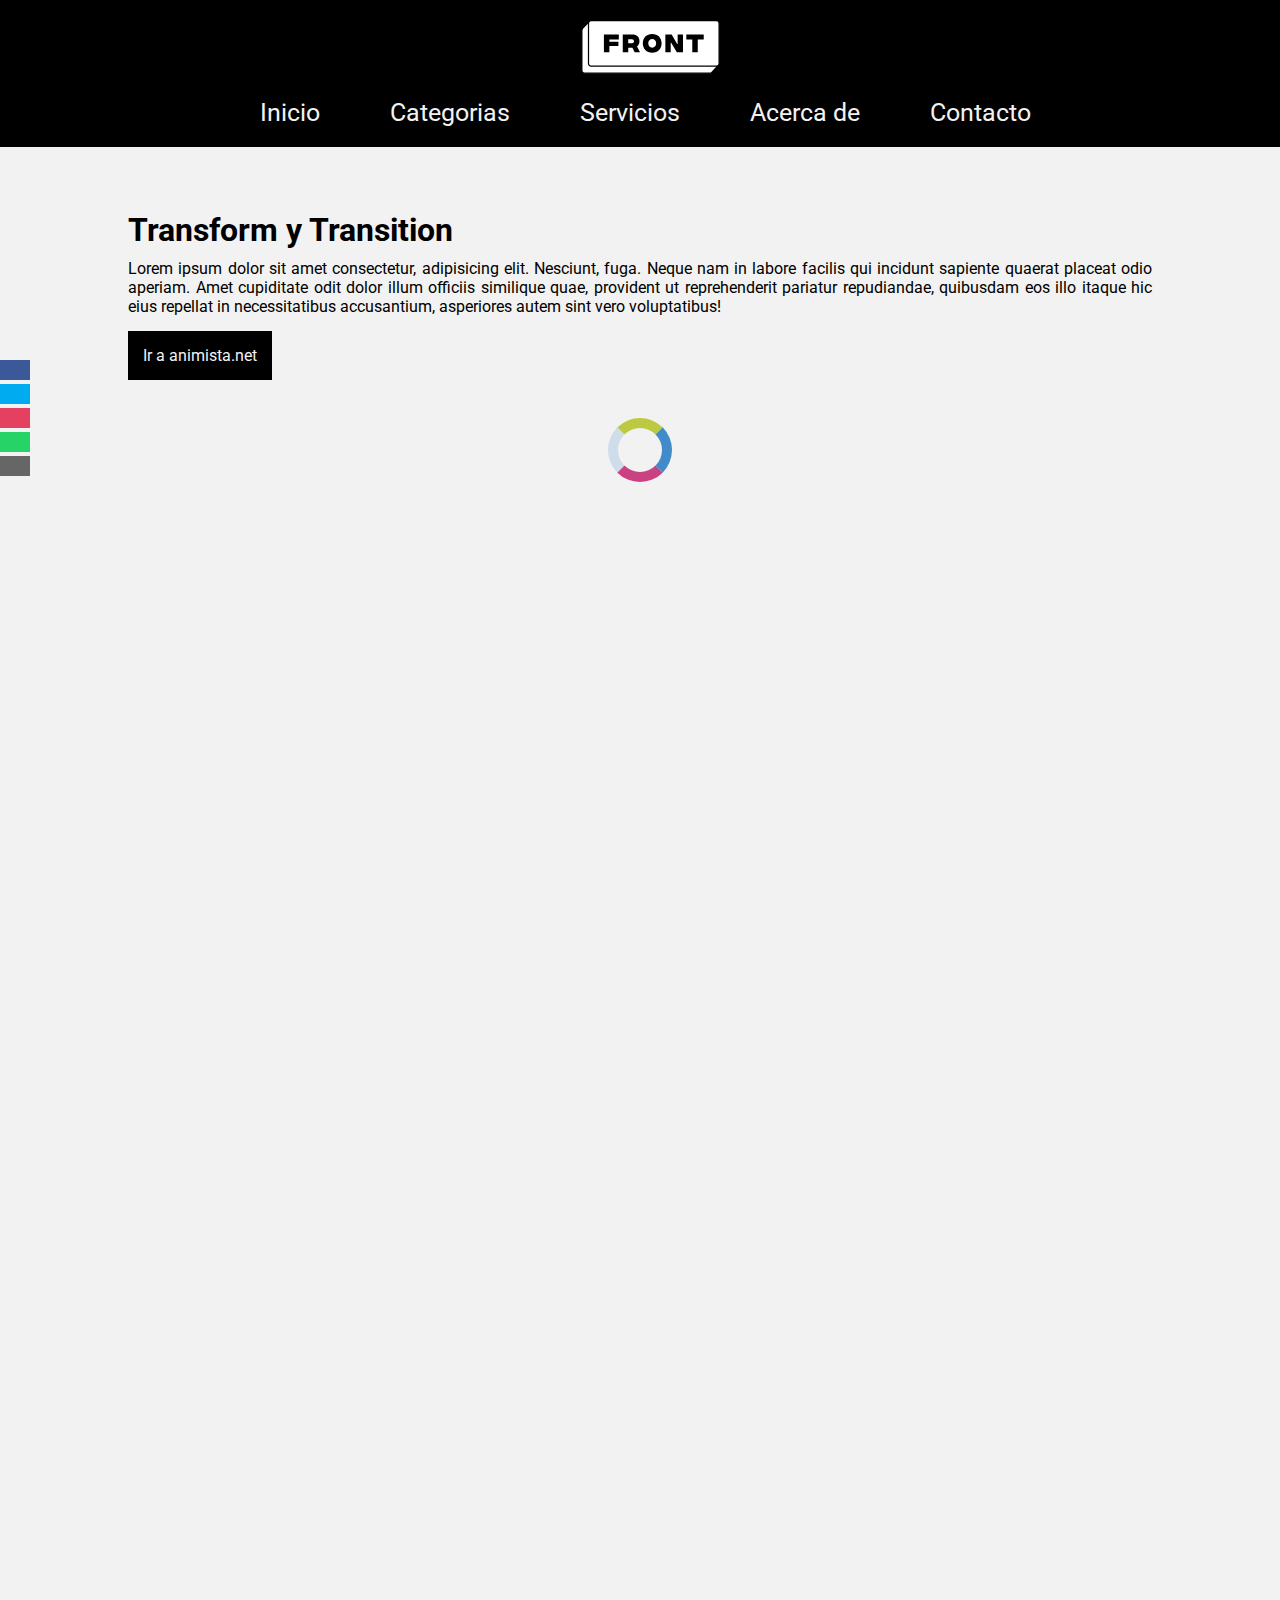
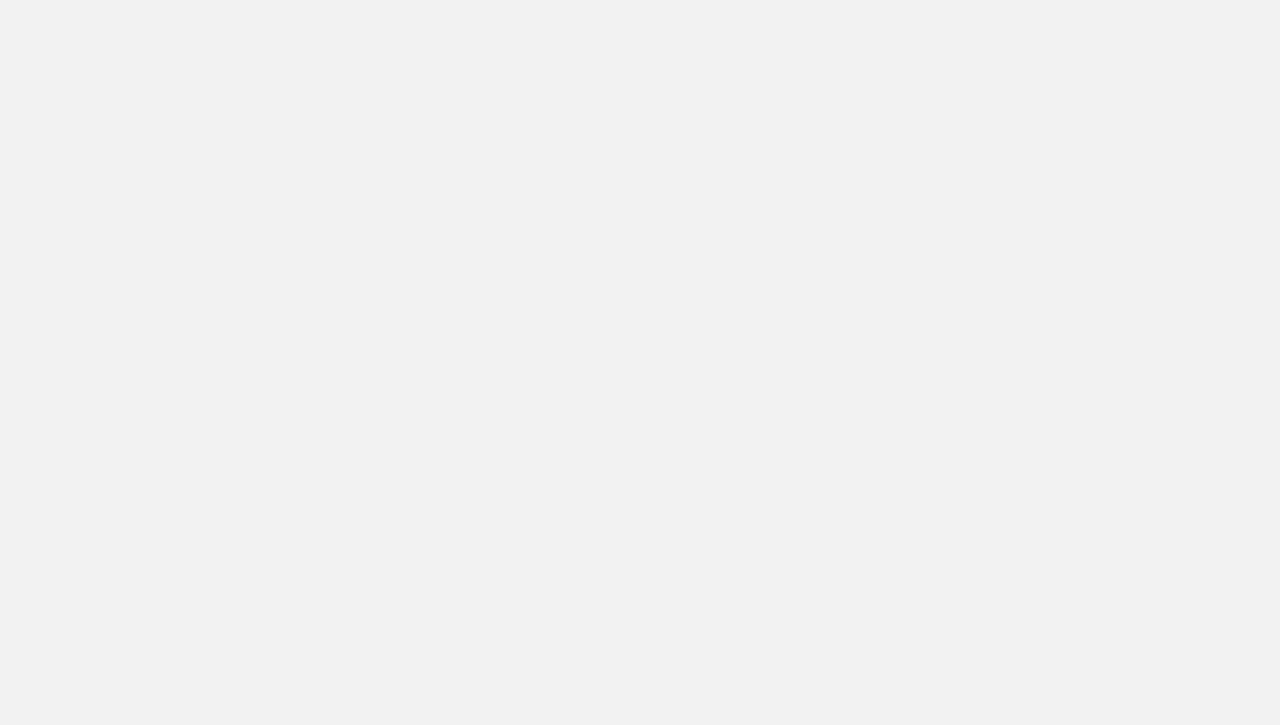
<file: clase12/index.html>
<!DOCTYPE html>
<html lang="es">
<head>
    <meta charset="UTF-8">
    <meta http-equiv="X-UA-Compatible" content="IE=edge">
    <meta name="viewport" content="width=device-width, initial-scale=1.0">
    <title>CSS avanzado</title>
    <link rel="stylesheet" href="https://use.fontawesome.com/releases/v5.15.3/css/all.css" integrity="sha384-SZXxX4whJ79/gErwcOYf+zWLeJdY/qpuqC4cAa9rOGUstPomtqpuNWT9wdPEn2fk" crossorigin="anonymous">
    <!-- <link rel="stylesheet" href="./css/style.css"> -->
    <link rel="stylesheet" href="../clase12/css/style._enclasecss.css">

</head>
<body >
    <header>
        <img class="logo" src="img/logo.svg" alt="">
		<nav>
			<ul>
				<li><a href="#">Inicio</a></li>
				<li><a href="#">Categorias</a></li>
				<li><a href="#">Servicios</a></li>
				<li><a href="#">Acerca de</a></li>
				<li><a href="#">Contacto</a></li>
			</ul>
		</nav>
	</header>
    <aside class="social">
		<ul>
			<li><a href="#" target="_blank" class="icon-facebook"><i class="fab fa-facebook"></i></a></li>
			<li><a href="#" target="_blank" class="icon-twitter"><i class="fab fa-twitter"></i></a></li>
			<li><a href="#" target="_blank" class="icon-instagram"><i class="fas fa-camera"></i></a></li>
			<li><a href="#" target="_blank" class="icon-whatsapp"><i class="fas fa-comment"></i></a></li>
			<li><a href="mailto:lromiglia@digitalhouse.com" class="icon-mail"><i class="fas fa-envelope"></i></a></li>
		</ul>
    </aside>
    <section class="container ">
        <h1>Transform y Transition</h1>
        <p>Lorem ipsum dolor sit amet consectetur, adipisicing elit. Nesciunt, fuga. Neque nam in labore facilis qui incidunt sapiente quaerat placeat odio aperiam. Amet cupiditate odit dolor illum officiis similique quae, provident ut reprehenderit pariatur repudiandae, quibusdam eos illo itaque hic eius repellat in necessitatibus accusantium, asperiores autem sint vero voluptatibus!</p>
        <a href="https://animista.net/" target="_blank">Ir a animista.net</a>
        <br><br><br><br><br><br><br><br><br><br><br><br><br><br><br><br><br><br><br><br><br><br><br><br><br><br><br><br><br><br><br><br><br><br><br><br><br><br><br><br><br><br><br><br><br><br><br><br><br><br><br><br><br><br><br><br><br><br><br><br><br><br><br><br><br><br><br><br><br><br><br><br><br><br><br><br><br><br><br><br><br><br><br><br><br><br><br><br><br><br><br><br><br><br><br><br><br><br><br><br>
    </section>
    <span class="spinner"></span>
</body>
</html>
</file>
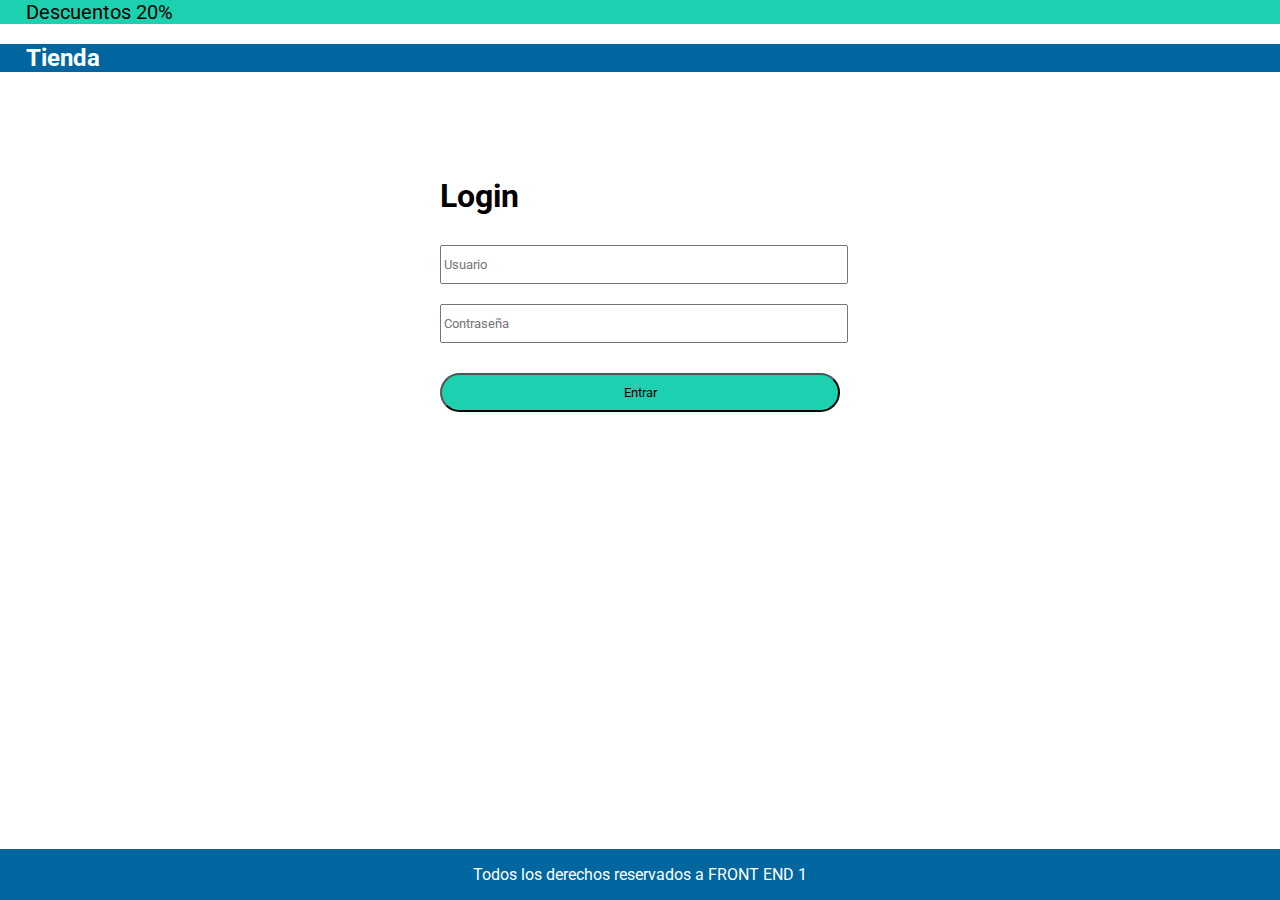
<file: clase9/index.html>
<!DOCTYPE html>
<html lang="en">

<head>
    <meta charset="UTF-8">
    <meta http-equiv="X-UA-Compatible" content="IE=edge">
    <meta name="viewport" content="width=device-width, initial-scale=1.0">
    <link rel="stylesheet" href="styles.css">
    <link rel="stylesheet" href="https://use.fontawesome.com/releases/v5.15.2/css/all.css">
    <title>Login</title>
</head>

<body>
    <aside>Descuentos 20%</aside>
    <header>
        <h2>Tienda</h2>
    </header>
    <div class="login">
        <h1>Login</h1>
        <form action="contacto.html">
                <label for="usuario"></label>
                <input type="text" name="usuario" id="usuario" required minlength="5" placeholder="Usuario">


                <label for="clave"></label>
                <input type="password" id="clave" name="clave" placeholder="Contraseña">

            <input id="boton" type="submit" value="Entrar">
        </form>
    </div>
    <footer>
        <p>Todos los derechos reservados a FRONT END 1 </p>
    </footer>
</body>

</html>
</file>
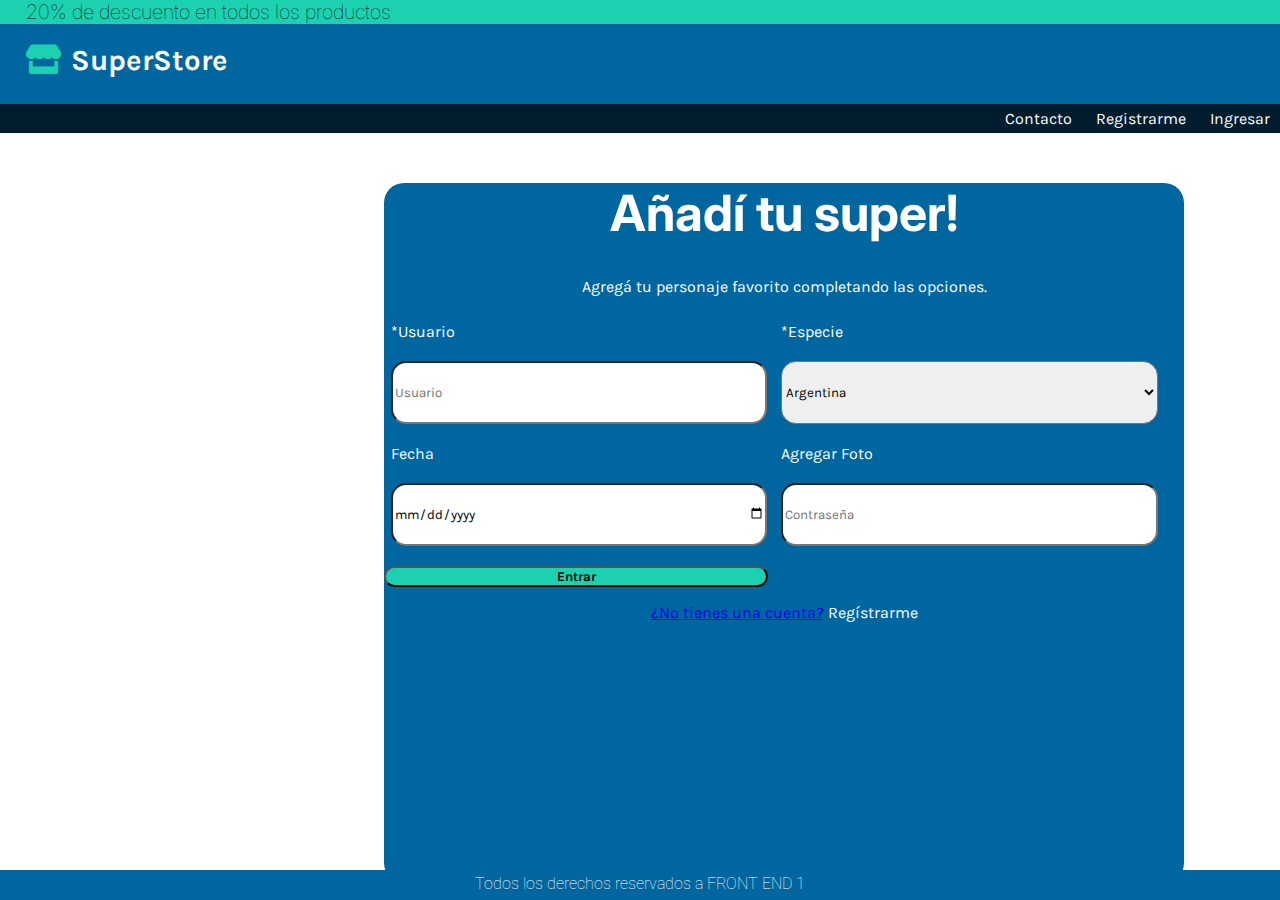
<file: formularios/index.html>
<!DOCTYPE html>
<html lang="en">

<head>
    <meta charset="UTF-8">
    <meta http-equiv="X-UA-Compatible" content="IE=edge">
    <meta name="viewport" content="width=device-width, initial-scale=1.0">
    <link rel="stylesheet" href="styles.css">
    <link rel="stylesheet" href="https://use.fontawesome.com/releases/v5.15.2/css/all.css">
    <title>SuperStore</title>
</head>

<body>
    <aside>20% de descuento en todos los productos</aside>
    <header>
        <h3><i class="fas fa-store"></i>SuperStore</h3>
    </header>
    <nav>
        <ul>
            <li>Contacto</li>
            <li>Registrarme</li>
            <li>Ingresar</li>
        </ul>
    </nav>
    <div class="crear">
        <h1>Añadí tu super!</h1>
        <p>Agregá tu personaje favorito completando las opciones.</p>
        <form action="contacto.html">
            <fieldset>
                <label for="usuario">*Usuario</label>
                <label for="especie">*Especie</label>
                <input type="text" name="usuario" id="usuario" required minlength="5" oninvalid="setCustomValidity('Favor escribir su nomre con mínimo 5 caracteres')" placeholder="Usuario">
                <select name="pais" id="pais">
                    <option value="argentina">Argentina</option>
                    <option value="brasil">Brasil</option>
                    <option value="colombia">Colombia</option>
                    <option value="venezuela">Venezuela</option>
                  </select>
                <label for="fechs">Fecha</label>
                <label for="especie">Agregar Foto</label>  
                <input type="date" name="fecha" id="fecha" placeholder="dd/mm/aaaa">
                <input type="password" id="clave" name="clave" placeholder="Contraseña">
            </fieldset>
            <input id='btn1' type="submit" value="Entrar">
            <p> <a href='registro.html'>¿No tienes una cuenta?</a> Regístrarme</p>
        </form>
    </div>
    <footer>Todos los derechos reservados a FRONT END 1</footer>
</body>

</html>
</file>
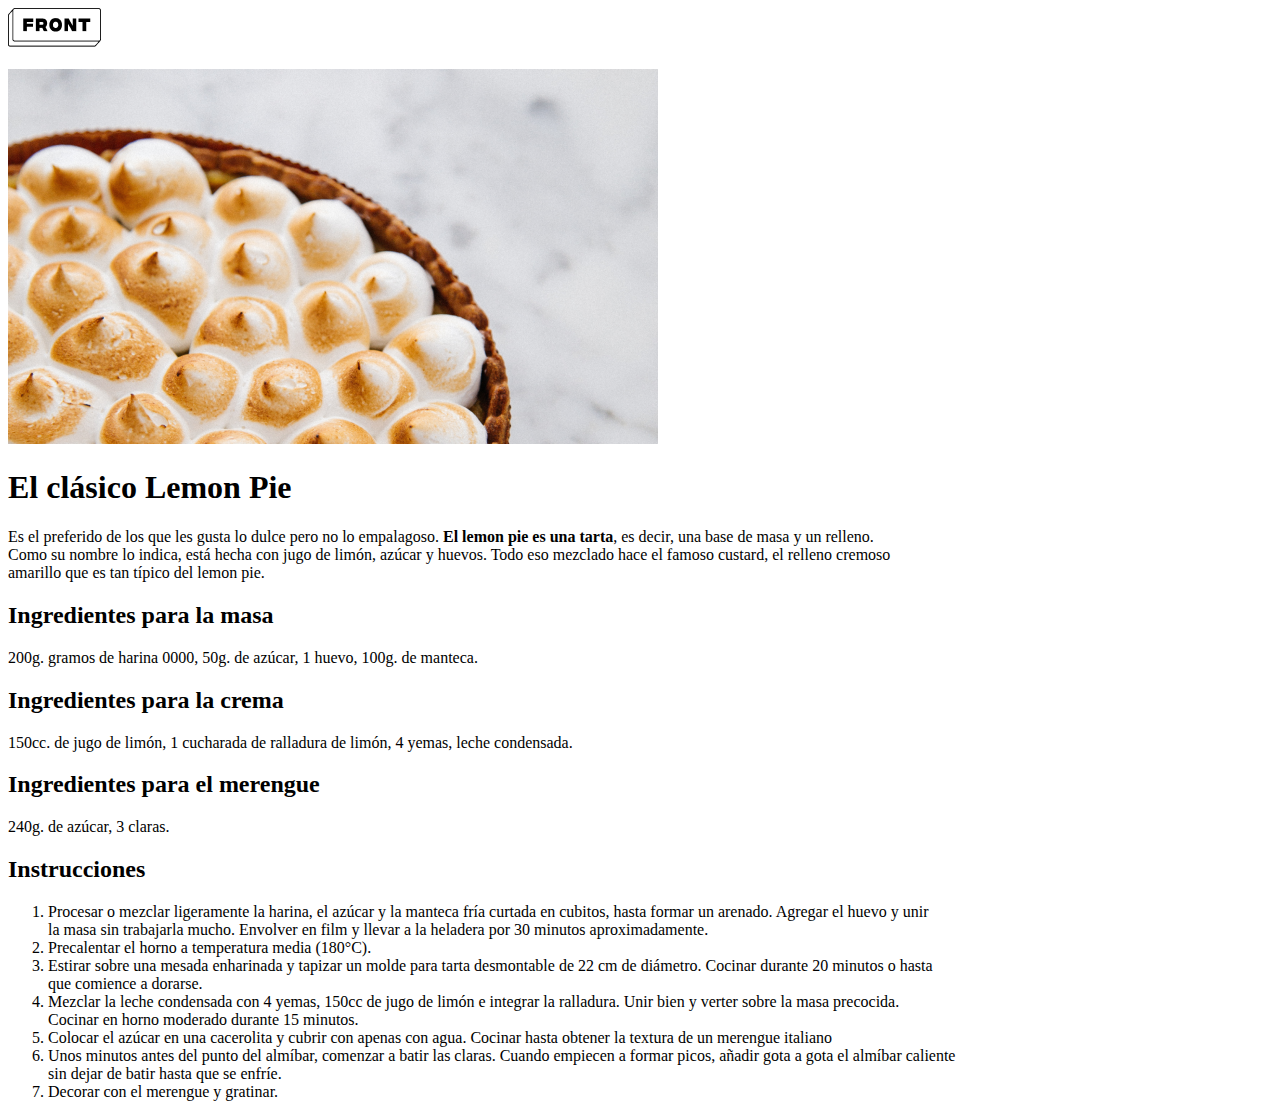
<file: clase3/lemon_pie.html>
<!DOCTYPE html>
<html lang="es">
    <head>
        <meta charset="utf-8">
        <title>El clásico Lemon Pie</title>
    </head> 
    <body>
        <header>
            <img src= "img/logo-front.png" alt="Front End 1">
            <br>
            <br>
            <img src="img/lemon-pie.png" alt="Pie de Limón">
            <br>
            <h1>El clásico Lemon Pie</h1>
            <p>Es el preferido de los que les gusta lo dulce pero no lo empalagoso. <b>El lemon pie es una tarta</b>,
             es decir, una base de masa y un relleno.<br> 
            Como su nombre lo indica, está hecha con jugo de limón, azúcar y huevos. Todo eso mezclado hace el famoso 
            custard, el relleno cremoso <br>amarillo que es tan típico del lemon pie.</p>
        </header>
        <section>      
            <h2>Ingredientes para la masa</h2>
                    <p>200g. gramos de harina 0000, 50g. de azúcar, 1 huevo, 100g. de manteca.</p>
                <h2>Ingredientes para la crema </h2>
                    <p> 150cc. de jugo de limón, 1 cucharada de ralladura de limón, 4 yemas, leche condensada.</p>
                <h2>Ingredientes para el merengue</h2>
                    <p>240g. de azúcar, 3 claras.</p>
                <h2>Instrucciones</h2>
                    <ol>
                        <li>Procesar o mezclar ligeramente la harina, el azúcar y la manteca fría curtada en cubitos, 
                            hasta formar un arenado. Agregar el huevo y unir <br>la masa sin trabajarla mucho. Envolver 
                            en film y llevar a la heladera por 30 minutos aproximadamente.</li>
                        <li>Precalentar el horno a temperatura media (180°C).</li>
                        <li>Estirar sobre una mesada enharinada y tapizar un molde para tarta desmontable de 22 cm de 
                            diámetro. Cocinar durante 20 minutos o hasta <br>que comience a dorarse.</li>
                        <li>Mezclar la leche condensada con 4 yemas, 150cc de jugo de limón e integrar la ralladura. Unir bien 
                            y verter sobre la masa precocida. <br>Cocinar en horno moderado durante 15 minutos.</li>
                        <li>Colocar el azúcar en una cacerolita y cubrir con apenas con agua. Cocinar hasta obtener la textura 
                            de un merengue italiano</li>
                        <li>Unos minutos antes del punto del almíbar, comenzar a batir las claras. Cuando empiecen a formar
                            picos, añadir gota a gota el almíbar caliente <br>sin dejar de batir hasta que se enfríe.</li>
                        <li>Decorar con el merengue y gratinar.</li>
                    </ol>
        </section>

    </body>



</html>
</file>
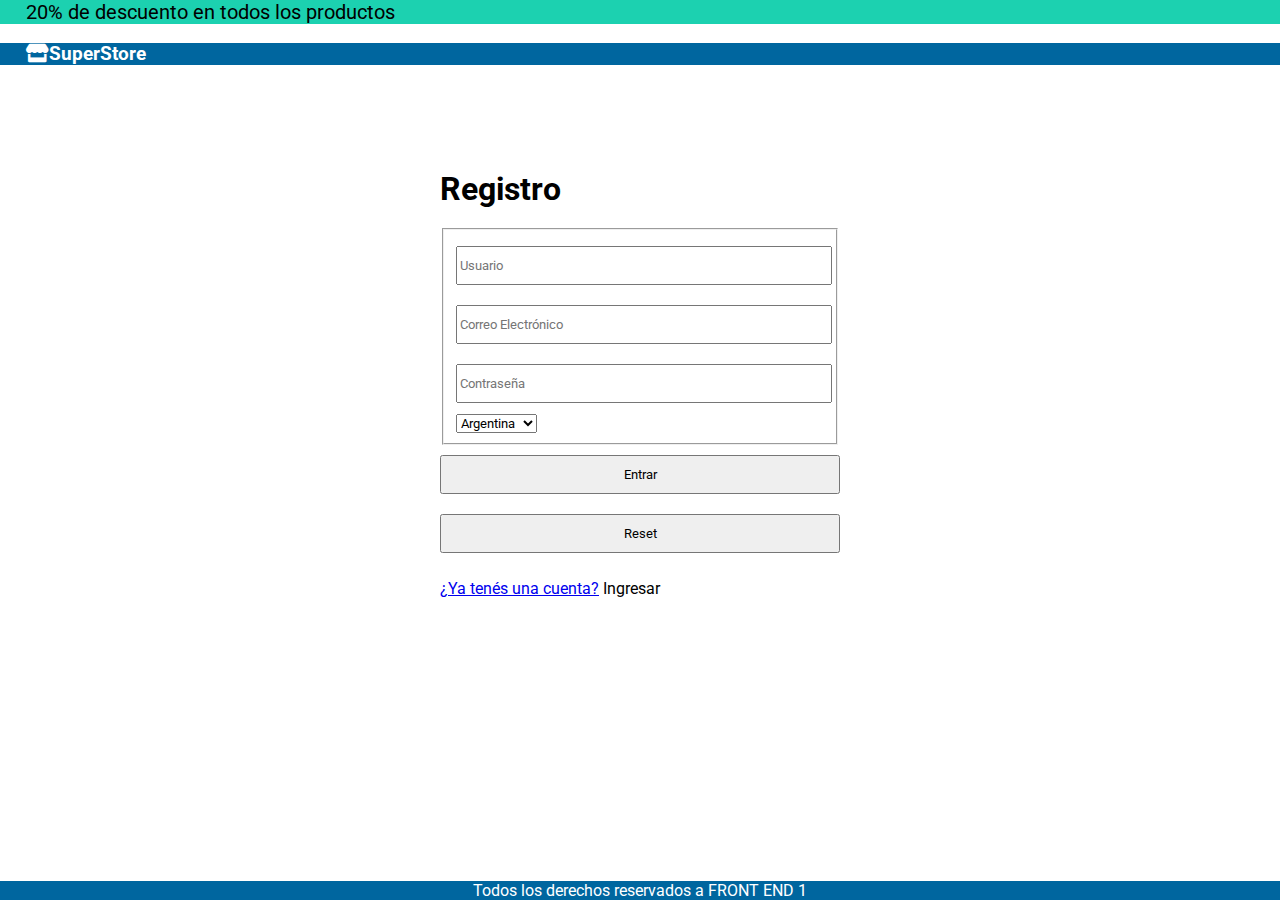
<file: clase9/registro.html>
<!DOCTYPE html>
<html lang="en">

<head>
    <meta charset="UTF-8">
    <meta http-equiv="X-UA-Compatible" content="IE=edge">
    <meta name="viewport" content="width=device-width, initial-scale=1.0">
    <link rel="stylesheet" href="styles.css">
    <link rel="stylesheet" href="https://use.fontawesome.com/releases/v5.15.2/css/all.css">
    <title>SuperStore</title>
</head>

<body>
    <aside>20% de descuento en todos los productos</aside>
    <header>
        <h3><i class="fas fa-store"></i>SuperStore</h3>
    </header>
    <div class="login">
        <h1>Registro</h1>
        <form action="contacto.html">
            <fieldset>
                <input type="text" name="usuario" id="usuario" required minlength="5" oninvalid="setCustomValidity('Favor escribir su nomre con mínimo 5 caracteres')" placeholder="Usuario">
                <input type="email" name="email" id="email" oninvalid="setCustomValidity('Favor ingresar un correo electrónico')" placeholder="Correo Electrónico">
                <input type="password" id="clave" name="clave" placeholder="Contraseña">
                <select name="pais" id="pais">
                    <option value="argentina">Argentina</option>
                    <option value="brasil">Brasil</option>
                    <option value="colombia">Colombia</option>
                    <option value="venezuela">Venezuela</option>
                  </select>
            </fieldset>
            <input id='btn1' type="submit" value="Entrar">
            <input id='btn2' type="reset" value="Reset">
            <p> <a href='index.html'>¿Ya tenés una cuenta?</a> Ingresar</p>
        </form>
    </div>
    <footer>Todos los derechos reservados a FRONT END 1</footer>
</body>

</html>
</file>
<file: clase12/css/style._enclasecss.css>
@import url('https://fonts.googleapis.com/css2?family=Roboto:wght@300&display=swap');

*{
    box-sizing: border-box;
    margin: 0;
    padding: 0;
}
:root{
    --primary-color: #000;
    --secondary-color:#f2f2f2;
    --decoration-color:#c79800;
   }

body{
    background:var(--secondary-color);
    font-family: 'Roboto';
    color:var(--primary-color);
    width: 100%;
  }

header{
    background-color:var(--primary-color);
    text-align: center;
    z-index: 100;
}
header .logo {
    margin-top: 20px;
    margin-left: 20px;
}

/* Menú principal */
nav ul {
    display: flex; 
    justify-content: center;
    list-style: none;
    padding: 0px;
    margin-left: 10px;
}
nav ul li {
    margin: 20px;
}
nav ul li a{
  position:relative;
  margin:15px;
  font-size:25px;  
  color:var(--secondary-color);
  text-decoration: none;
}

nav ul li a:before{
  content:'';
  background: var(--decoration-color);
  position:absolute;
  bottom:-10px; 
}

nav ul li a:hover{
    content:'';
    background: var(--decoration-color);
    position:absolute;
    bottom:-10px; 
  }
  
  


/* Barra redes */
.social {
	position: fixed; 
	left: 0; 
	top: calc(50% - 90px); /* Para que quede centrada le decimos que al 50% del alto le reste la mitad del alto de la barra: 16px de la letra + 10 padding-top + 10padding-bottom */
	z-index: 2000; 
}
.social ul {
	list-style: none;
}

.social ul li a {
    display: inline-block; /* porque le quiero agregar padding */
    color:var(--secondary-color);
    background: var(--primary-color);
    padding: 10px 15px;
    text-decoration: none;
}

.social ul li .icon-facebook {background:#3b5998;} /* Establecemos los colores de cada red social, aprovechando su class */
.social ul li .icon-twitter {background: #00abf0;}
.social ul li .icon-instagram {background: #E4405F;}
.social ul li .icon-whatsapp {background: #25D366;}
.social ul li .icon-mail {background: #666666;}

.social ul li a:hover{
    padding-left: 30px;
    padding-right: 30px;
    background-color: black;
    transition: 500ms;
}

  /* Contenido */
.container{
    width: 80%;
    margin: 5% auto;
}

.container p{
    margin-top: 10px;
    text-align: justify;
}
.container a{
    display: inline-block;
    background-color:var(--primary-color);
    color:var(--secondary-color);
    text-decoration: none;
    padding: 15px;
    margin-top: 15px;
}
.container a:hover{
    color:var(--decoration-color);
}
 
/* spinner| */
.spinner{
    width: 64px;
    height: 64px;
    position: fixed;
    top: calc(50% - 32px);
    left: calc(50% - 32px);
    border-radius: 50%;
    z-index: 2
 }
.spinner {
    background-color: transparent;
    border-top: 10px solid rgb(188, 202, 66);
    border-right: 10px solid rgb(66,139,202);
    border-bottom: 10px solid rgb(202, 66, 129);
    border-left: 10px solid rgba(66,139,202,.2);
    animation: rotar 1s infinite linear;

 }

 @keyframes rotar {
     50% {transform: rotate(180deg)}
     100% {transform: rotate(360deg)}

 }
</file>
<file: clase9/styles.css>
@import url('https://fonts.googleapis.com/css2?family=Roboto&display=swap');

* {
    font-family: 'Roboto', sans-serif;
}
body {
    background-color: white;
    margin: 0;
    padding: 0;
        
}

h1 {
    font-weight: bolder;
    margin-bottom: 20px;
}
aside {
    background-color: #1CD1B0;
    font-size: 20px;
    padding: 0 2%;
    margin-bottom: 0;
}

header {
    background-color: #00669F;
    margin-top: 0;
    height: auto;
    padding-left: 2%;
    position: sticky;
    top: 0px;
    z-index: 20;
    color: white;
}

.login {
    background-color: #fff;
    margin: 5% auto;
    max-width: 400px;
    padding: 20px;
}

input {
    width: 100%;
    margin-top: 10px;
    margin-bottom: 10px;
    padding-top: 10px;
    padding-bottom: 10px;
}

#boton {
    border-radius: 23px;
    margin-top: 20px;
    background: #1CD1B0;
}


aside {
    background-color: #1CD1B0;
    font-size: 20px;
    padding: 0 2%;
}

footer {
    clear: both;
    background-color: #00669f;
    color: white;
    bottom: 0;
    text-align: center;
    position: absolute;
    bottom: 0;
    width: 100%;
}
</file>
<file: formularios/styles.css>
@import url('https://fonts.googleapis.com/css2?family=Roboto&display=swap');
@import url('https://fonts.googleapis.com/css2?family=Inter:wght@700&display=swap');
@import url('https://fonts.googleapis.com/css2?family=Karla&display=swap');

* {
    box-sizing: border-box;
    font-family: 'Karla', sans-serif;
}

nav ul {
    background-color:  #001D2D;
    margin-top: 0;
    text-align: end;
}
nav ul li {
    display: inline-block;
    color: white;
    padding: 5px 10px;
}
body {
    background-color: white;
    margin: 0;
    padding: 0;
}

.crear {
    background-color: #00669F;
    margin-left: 30%;
    margin-top: 50px;
    width: 800px;
    height: 700px;
    border-radius: 20px;
}

.crear h1, p {
    text-align: center;
    color: white;
}

fieldset label {
    display: inline-block;
    width: 48%;
    margin: 10px 5px;
    color: white;
}

fieldset input, select {
    display: inline-block;
    width: 48%;
    margin: 10px 5px;
    height: 63px;
    border-radius: 15px;
}

h3 {
    margin-top: 0;
    margin-bottom: 20px;
}
h1 {
    font-family: 'Inter', sans-serif;
    font-size: 50px;
}
aside {
    font-family: 'Inter', sans-serif;
    background-color: #1CD1B0;
    padding: 0 2%;
    font-size: 20px;
    color:black;
    font-weight: 100;
}

header {
    font-family: 'Inter', sans-serif;
    background-color: #00669F;
    height: 80px;
    padding: 0.5% 2%;
    position: relative;
    z-index: 20;
    color: white;
    margin: 0;
    font-size: 25px;
}
header h3{
    padding-top: 1%;
}

.login {
    margin: 5% auto;
    max-width: 400px;
    padding: 20px;
}

.login h3{
    margin-bottom: 0;
}
#boton {
    border-radius: 23px;
    margin-top: 20px;
    background: #1CD1B0;
}


aside {
    background-color: #1CD1B0;
    font-size: 20px;
    padding: 0 2%;
}

fieldset {
    border: none;
    padding-left: 0;
    padding-top: 0;
}
footer {
    clear: both;
    background-color: #00669f;
    color: white;
    bottom: 0;
    text-align: center;
    position: absolute;
    bottom: 0;
    width: 100%;
    height: 30px;
    font-family: 'Roboto';
    font-weight: 20;
    padding-top: 0.3%;
}

#btn {
    background: #1cd1b0;
    border-radius: 23px;
    box-shadow: none;
    font-weight: bolder;
}
#btn1 {
    background: #1cd1b0;
    border-radius: 23px;
    box-shadow: none;
    font-weight: bolder;
    width: 48%;
}
#btn2 {
    background: #888888;
    border-radius: 23px;
    box-shadow: none;
    font-weight: bolder;
    width: 48%;
}



#usuario, #clave, #email {
    position: relative;
    left: 0;
}

p {
    text-align: center;
}

.fa-store {
    margin-right: 10px;
    color: #1CD1B0;
}

#email {
    justify-content: left;
    text-align: left;
}
</file>
